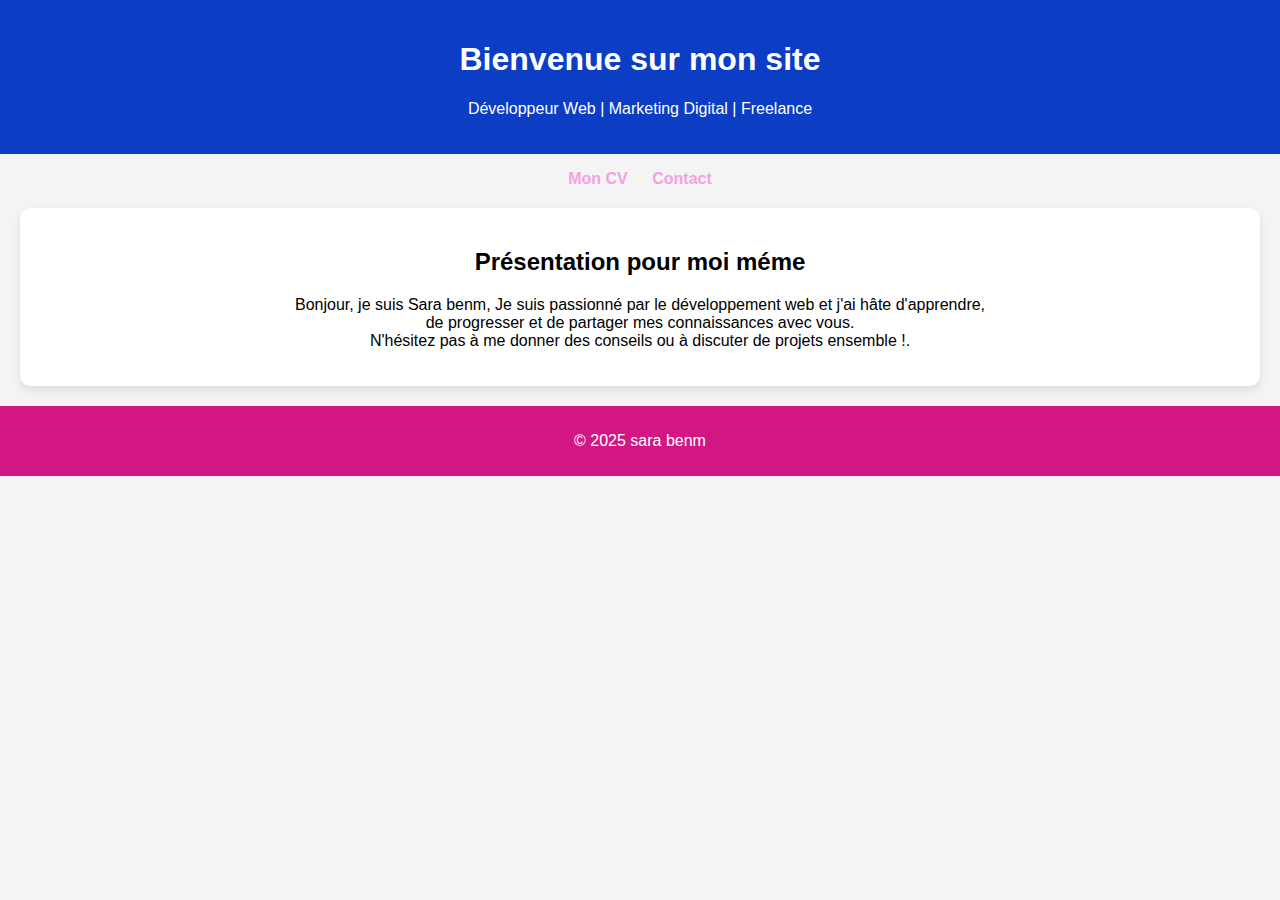
<file: index.html>
<!DOCTYPE html>
<html lang="fr">
<head>
    <meta charset="UTF-8">
    <meta name="viewport" content="width=device-width, initial-scale=1.0">
    <title>Accueil - Sara Benm</title>
    <link rel="stylesheet" href="styles.css">
</head>
<body>
    <header>
        <h1>Bienvenue sur mon site</h1>
        <p>Développeur Web | Marketing Digital | Freelance </p>
    </header>
    <nav>
        <ul>
            <li><a href="cv.html">Mon CV</a></li>
            <li><a href="contact.html">Contact</a></li>
        </ul>
    </nav>
    <section>
        <h2>Présentation pour moi méme</h2>
        <p>Bonjour, je suis Sara benm, Je suis passionné par le développement web et j'ai hâte d'apprendre,<br>
             de progresser et de partager mes connaissances avec vous. <br>
             N'hésitez pas à me donner des conseils ou à discuter de projets ensemble !.</p>
    </section>
    <footer>
        <p>&copy; 2025 sara benm</p>
    </footer>
</body>
</html>
</file>
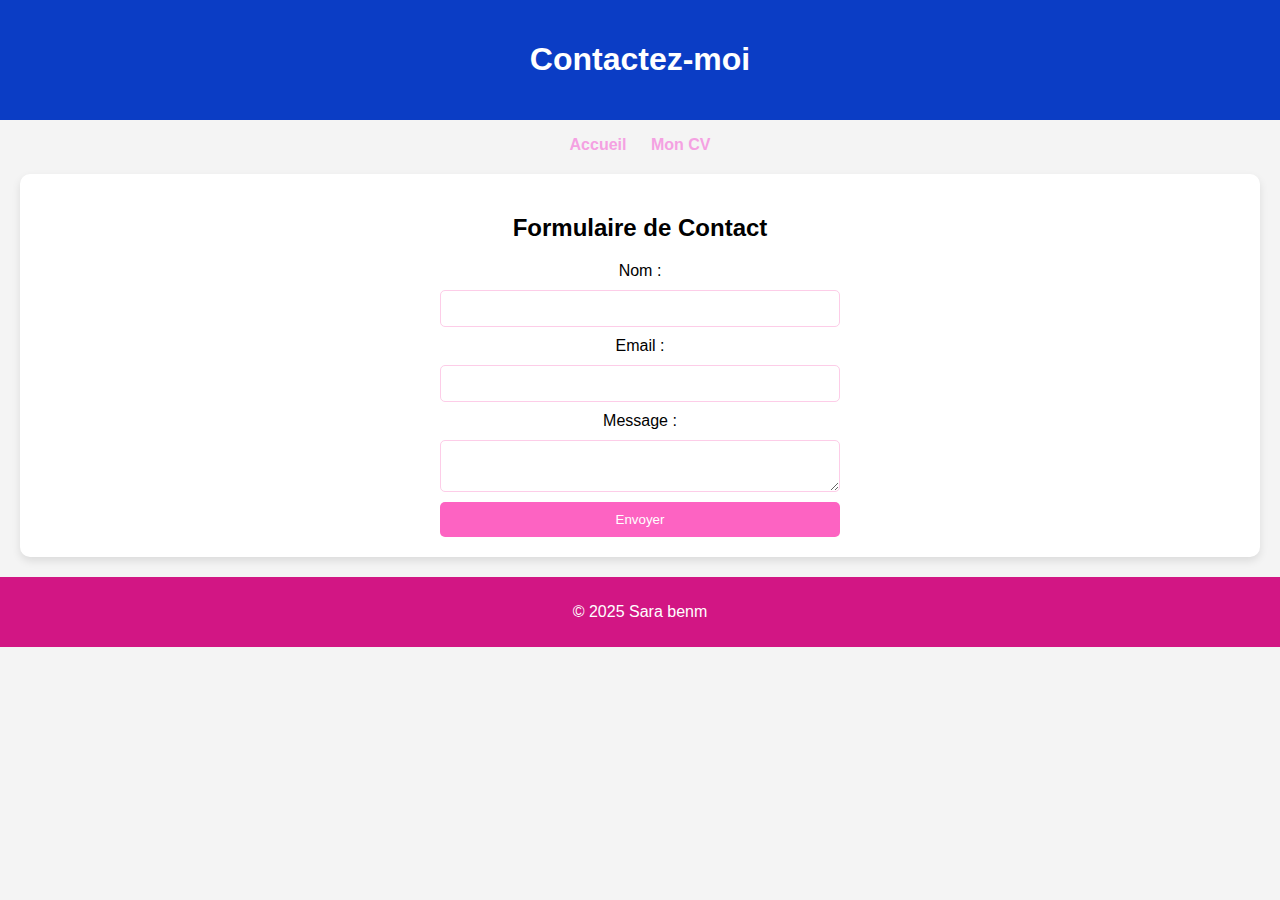
<file: contact.html>
<!DOCTYPE html>
<html lang="fr">
<head>
    <meta charset="UTF-8">
    <meta name="viewport" content="width=device-width, initial-scale=1.0">
    <title>Contact - Sara Benm</title>
    <link rel="stylesheet" href="styles.css">
</head>
<body>
    <header>
        <h1>Contactez-moi</h1>
    </header>
    <nav>
        <ul>
            <li><a href="index.html">Accueil</a></li>
            <li><a href="cv.html">Mon CV</a></li>
        </ul>
    </nav>
    <section>
        <h2>Formulaire de Contact</h2>
        <form>
            <label for="name">Nom :</label>
            <input type="text" id="name" name="name" required>
            
            <label for="email">Email :</label>
            <input type="email" id="email" name="email" required>
            
            <label for="message">Message :</label>
            <textarea id="message" name="message" required></textarea>
            
            <button type="submit">Envoyer</button>
        </form>
    </section>
    <footer>
        <p>&copy; 2025 Sara benm</p>
    </footer>
</body>
</html>
</file>
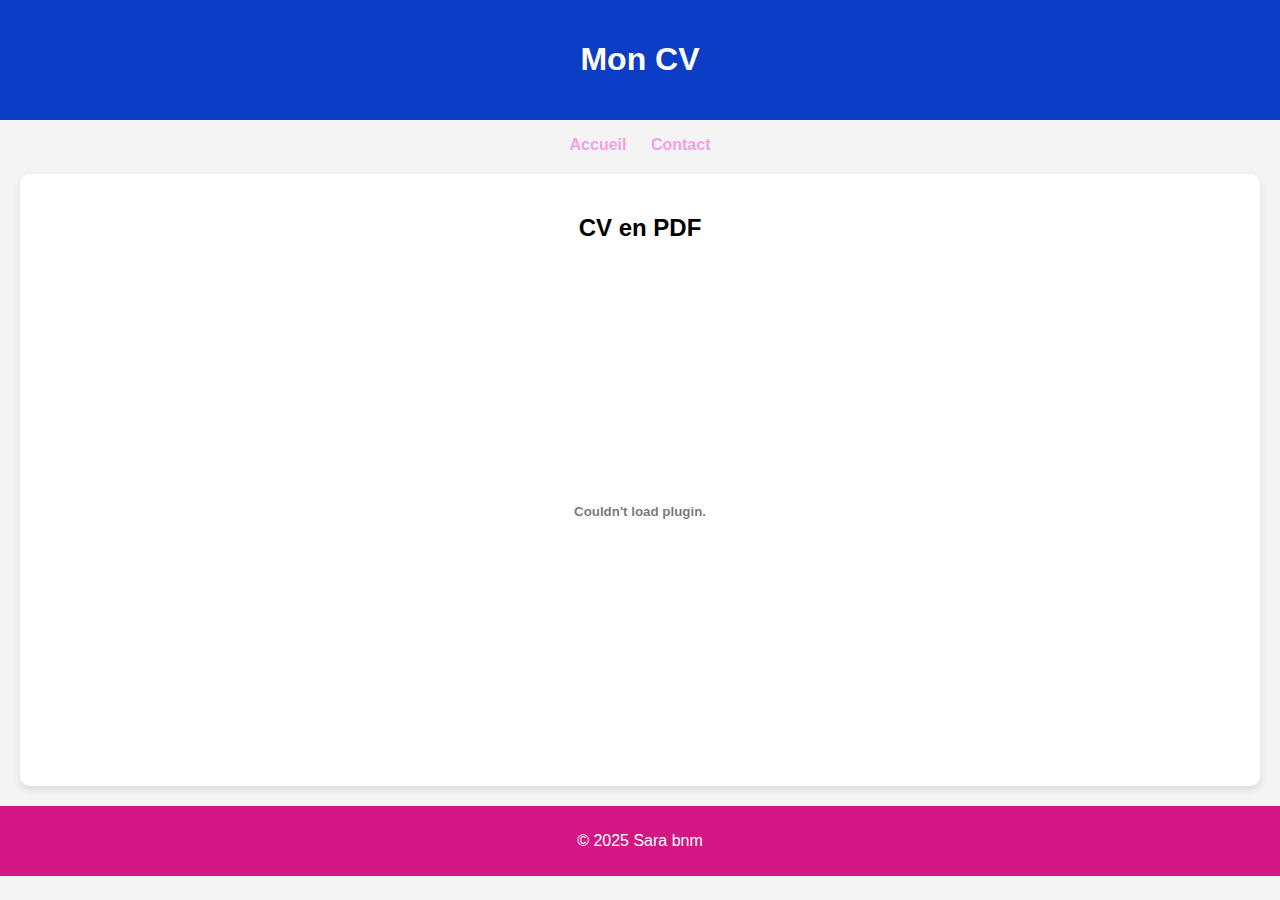
<file: cv.html>
<!DOCTYPE html>
<html lang="fr">
<head>
    <meta charset="UTF-8">
    <meta name="viewport" content="width=device-width, initial-scale=1.0">
    <title>Mon CV - Sara Ben Mahmoud</title>
    <link rel="stylesheet" href="styles.css">
</head>
<body>
    <header>
        <h1>Mon CV</h1>
    </header>
    <nav>
        <ul>
            <li><a href="index.html">Accueil</a></li>
            <li><a href="contact.html">Contact</a></li>
        </ul>
    </nav>
    <section>
        <h2>CV en PDF</h2>
        <embed src="CV.pdf" type="application/pdf" width="100%" height="500px" />
    </section>
    <footer>
        <p>&copy; 2025 Sara bnm</p>
    </footer>
</body>
</html>
</file>
<file: styles.css>
/* Styles généraux */
body {
    font-family: Arial, sans-serif;
    margin: 0;
    padding: 0;
    background-color: #f4f4f4;
    text-align: center;
}

/* En-tête */
header {
    background: #0b3dc5;
    color: white;
    padding: 20px;
}

/* Navigation */
nav ul {
    list-style: none;
    padding: 0;
}

nav ul li {
    display: inline;
    margin: 10px;
}

nav a {
    text-decoration: none;
    color: #f4a1e2;
    font-weight: bold;
}

/* Sections */
section {
    padding: 20px;
    margin: 20px;
    background: white;
    border-radius: 10px;
    box-shadow: 0px 4px 8px rgba(0, 0, 0, 0.1);
}

/* Formulaire */
form {
    display: flex;
    flex-direction: column;
    max-width: 400px;
    margin: auto;
}

input, textarea {
    margin: 10px 0;
    padding: 10px;
    border: 1px solid #fdcde8;
    border-radius: 5px;
}

button {
    background: #fd63c2;
    color: white;
    border: none;
    padding: 10px;
    cursor: pointer;
    border-radius: 5px;
}

button:hover {
    background: #33bde3;
}

/* Pied de page */
footer {
    margin-top: 20px;
    padding: 10px;
    background: #d21684;
    color: white;
}
</file>
